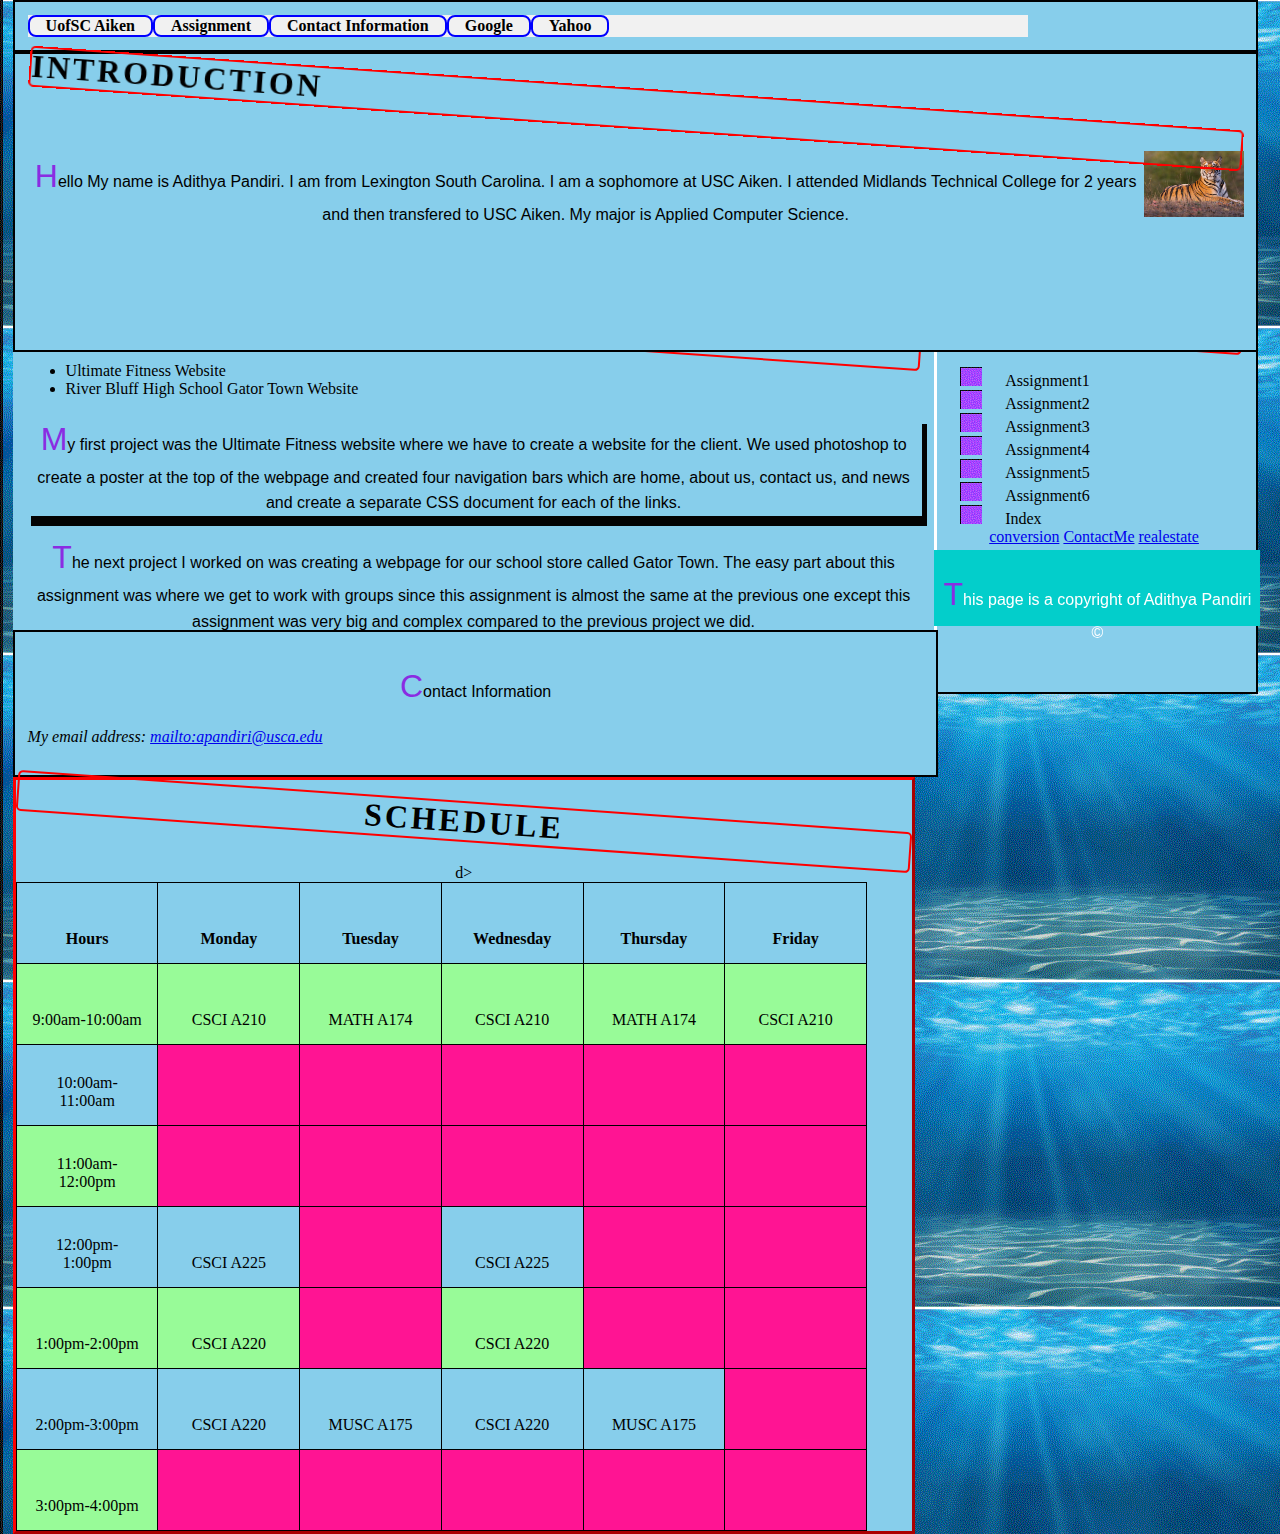
<file: index.html>
<!DOCTYPE html>
<html>
<head>
    <!--This is the title of my webpage!-->
    <title>CSCI 225 Homepage of Adithya Pandiri</title>
    <link rel="stylesheet" href="css/home.css ">
</head>
<!--In this style tag, we apply all the CSS attributes in each of the classes below so that they can be used in the div blocks-->
<body>

    <!--This is my first div block called navbar-->
    <div class="navbar">
        <ul>
            <li><a href="https://www.usca.edu/myusca/">UofSC Aiken</a></li>
            <li><a href="#assignment">Assignment</a></li>
            <li><a href="#contact">Contact Information</a></li>
            <li><a href="https://www.google.com/?safe=active&safe=active">Google</a></li>
            <li><a href="https://www.yahoo.com/">Yahoo</a></li>
        </ul> 
    </div>
    <!--This div block is an introduction about me including an image of my choice-->
    <div class="introduction">
        <h1 class="round">Introduction</h1>
        <p><img src="img/tiger.jpg" alt="Tiger"/>Hello My name is Adithya Pandiri. I am from Lexington South Carolina. I am a sophomore at USC Aiken. I attended Midlands Technical College for 2 years and then transfered to USC Aiken. My major is Applied Computer Science. </p>
    </div>

    <!--This div block called assignment includes all the information about my first assignment-->
    <div class="assignment">
        <h1 class="round" id="assignment">Assignment</h1>
        <ol>
            <li><a href="doc/Assignment1.pdf">Assignment1</a></li>
            <li><a href="doc/Assignment2.pdf">Assignment2</a></li>
            <li><a href="doc/Assignment3.pdf">Assignment3</a></li> 
            <li><a href="doc/Assignment4.pdf">Assignment4</a></li>
            <li><a href="doc/Assignment5.pdf">Assignment5</a></li>
            <li><a href="doc/Assignment6.pdf">Assignment6</a></li>
            <li><a href="./index.html">Index</a></li>
            <a href="conversion.html">conversion</a>
            <a href="ContactMe.html">ContactMe</a>
            <a href="realestate.html">realestate</a>
        </ol>
        
    </div>

    <!--This div block is called portfolio and I describe all of my previous projects which I used to do in HTML and CSS-->
    <div class="portfolio">
        <h1 class="round">Portfolio</h1>
        <ul>
            <li>Ultimate Fitness Website</li>
            <li>River Bluff High School Gator Town Website</li>
        </ul>
        <p class="boxshadow">My first project was the Ultimate Fitness website where we have to create a website for the client. We used photoshop to create a poster at the top of the webpage and created four navigation bars which are home, about us, contact us, and news and create a separate CSS document for each of the links. </p>
        <p>The next project I worked on was creating a webpage for our school store called Gator Town. The easy part about this assignment was where we get to work with groups since this assignment is almost the same at the previous one except this assignment was very big and complex compared to the previous project we did.</p>
    </div>

    <!--This section is the contact information section where you can be able to contact me anytime-->

    <div class="contact">

    <p id="contact">Contact Information

    <address>
        My email address: <a href="mailto:apandiri@usca.edu">mailto:apandiri@usca.edu</a>      
    </address>

    </p>

    </div>

    <!--This table represents my USCA schedule as of this Fall 2020 semester at USC Aiken-->

    <div class="myDiv">
        <h1 class="round">Schedule</h1>
      
          <table>
              <tr>
                  <th>Hours</th>
                  <th>Monday</th>
                  <th>Tuesday</th>
                  <th>Wednesday</th>
                  <th>Thursday</th>
                  <th>Friday</th>
              </tr>
              <tr>
                  <td>9:00am-10:00am</td>
                  <td class="t01">CSCI A210</td>
                  <td class="t03">MATH A174</td>
                  <td class="t01">CSCI A210</td>
                  <td class="t03">MATH A174</td>
                  <td class="t01">CSCI A210</td>
              </tr>
              <tr>
                  <td>10:00am-11:00am</td>
                  <td id="CELL"></td>
                  <td id="CELL"></td>
                  <td id="CELL"></td>d>
                  <td id="CELL"></td>
                  <td id="CELL"></td>
              </tr>
              <tr>
                  <td>11:00am-12:00pm</td>
                  <td id="CELL"></td>
                  <td id="CELL"></td>
                  <td id="CELL"></td>
                  <td id="CELL"></td>
                  <td id="CELL"></td>
              </tr>
              <tr>
                  <td>12:00pm-1:00pm</td>
                  <td class="t02">CSCI A225</td>
                  <td id="CELL"></td>
                  <td class="t02">CSCI A225</td>
                  <td id="CELL"></td>
                  <td id="CELL"></td>
              </tr>
              <tr>
                  <td>1:00pm-2:00pm</td>
                  <td class="t04">CSCI A220</td>
                  <td id="CELL"></td>
                  <td class="t04">CSCI A220</td>
                  <td id="CELL"></td>
                  <td id="CELL"></td>
              </tr>
              <tr>
                  <td>2:00pm-3:00pm</td>
                  <td class="t04">CSCI A220</td>
                  <td class="t05">MUSC A175</td>
                  <td class="t04">CSCI A220</td>
                  <td class="t05">MUSC A175</td>
                  <td id="CELL"></td>
              </tr>
              <tr>
                  <td>3:00pm-4:00pm</td>
                  <td id="CELL"></td>
                  <td id="CELL"></td>
                  <td id="CELL"></td>
                  <td id="CELL"></td>
                  <td id="CELL"></td>
              </tr>
          </table>
      </div>

    <!--In this footer, I had to write a copyright sentence and with that I had to include three editorial tags which I have not used previously-->
    <footer>
        <p>This page is a copyright of Adithya Pandiri &#169</p>
    </footer>

</body>
</html>
</file>
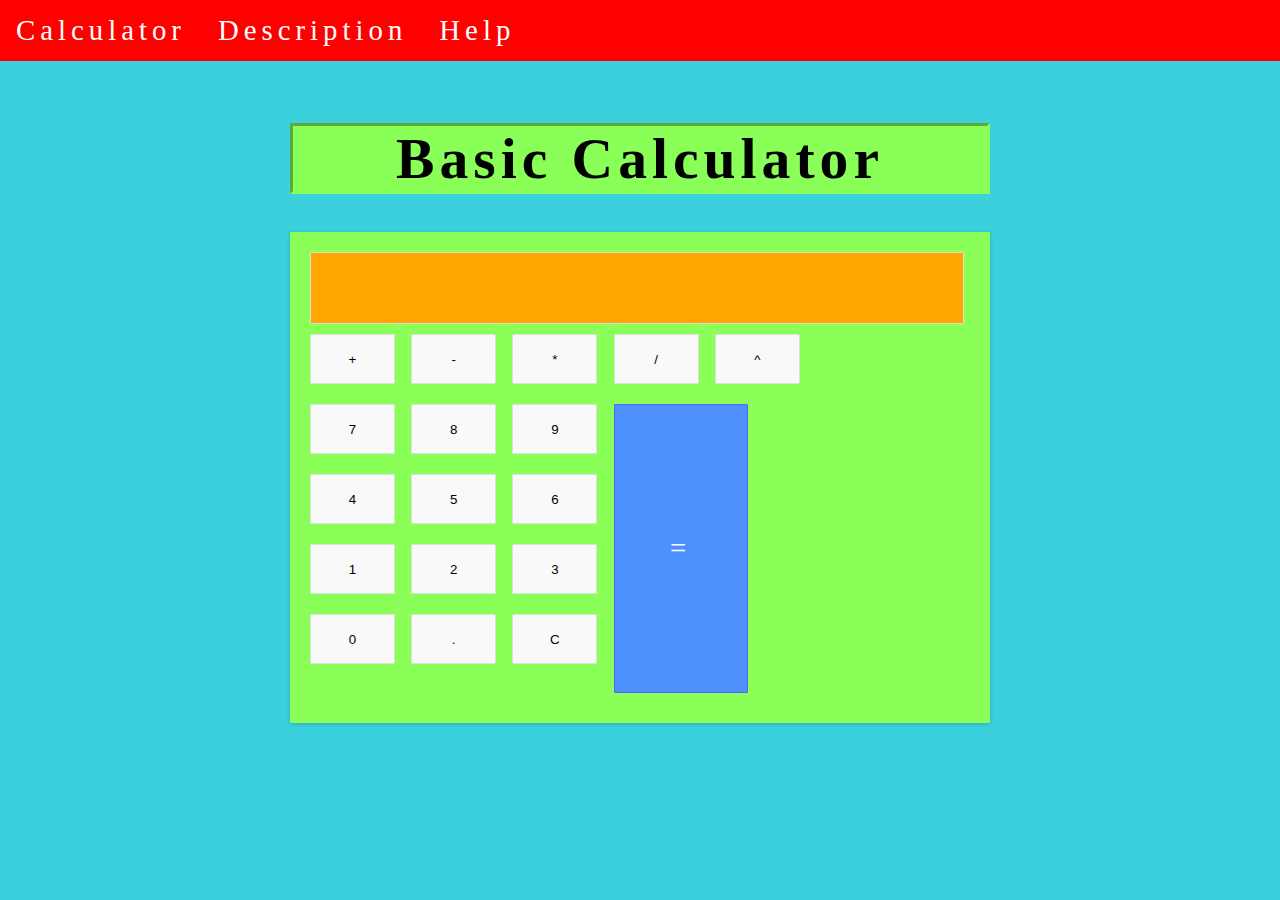
<file: Calculator.html>
<!DOCTYPE html>
<html>

    <head>
        <title>JavaScript Calculator</title>
        <link rel="stylesheet" href="css/project.css">
        <script src="https://code.jquery.com/jquery-3.5.1.js" integrity="sha256-QWo7LDvxbWT2tbbQ97B53yJnYU3WhH/C8ycbRAkjPDc=" crossorigin="anonymous"></script>

    </head>


    <body>
        ​​<ul>
            <li><a class="active" href="Calculator.html">Calculator</a></li>
            <li><a class="active" href="Description.html">Description</a></li>
            <li><a class="active" href="Help.html">Help</a></li>
        </ul>

        <h1><center>Basic Calculator</center></h1>

        <div class="calculator">
          <div class="input" id="input">
            <p id="displayNumber"></p>
          </div>
          <div class="buttons">
            <div class="operators">
              <button id="plus" class="button">+</button>
              <button id="minus" class="button">-</button>
              <button id="multiply" class="button">*</button>
              <button id="divide" class="button">/</button>
              <button id="power" class="button">^</button>
            </div>
            <div class="leftPanel">
              <div class="numbers">
                <button id="seven" class="button">7</button>
                <button id="eight" class="button">8</button>
                <button id="nine" class="button">9</button>
              </div>
              <div class="numbers">
                <button id="four" class="button">4</button>
                <button id="five" class="button">5</button>
                <button id="six" class="button">6</button>
              </div>
              <div class="numbers">
                <button id="one" class="button">1</button>
                <button id="two" class="button">2</button>
                <button id="three" class="button">3</button>
              </div>
              <div class="numbers">
                <button id="zero" class="button">0</button>
                <button id="decimal" class="button">.</button>
                <button id="clear" class="button">C</button>
              </div>
            </div>
            <div class="equal" id="result">=</div>
          </div>
        </div>
        <script src="Calculator.js"></script> 
    </body>
</html>
</file>
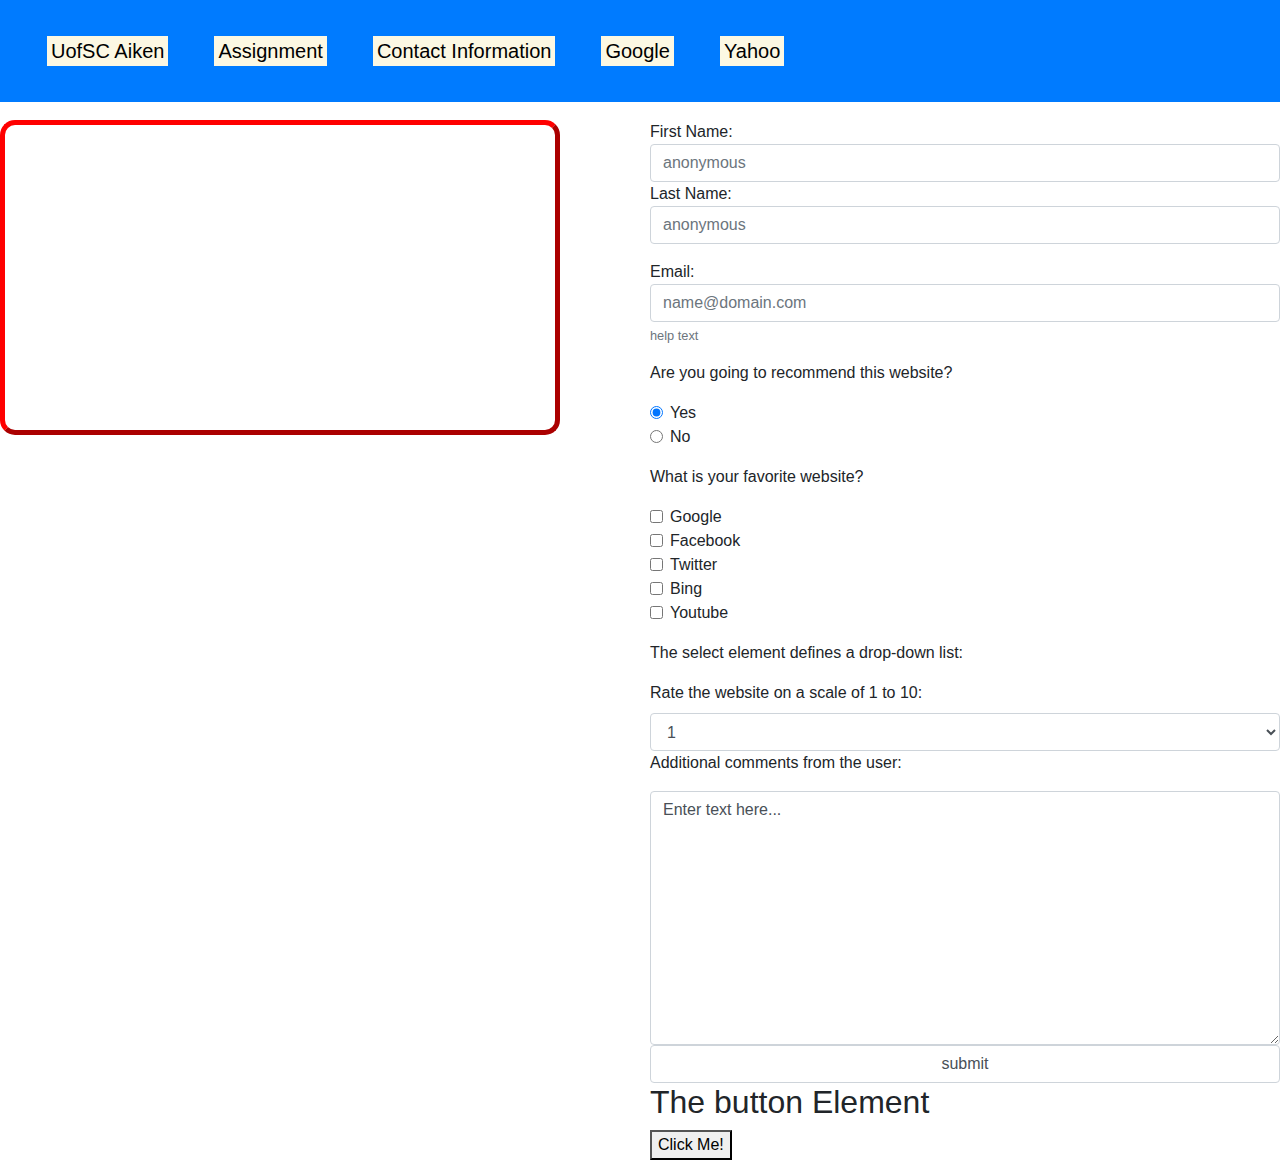
<file: ContactMe.html>
<!DOCTYPE html>
<html>
<head>
    <title>ContactMe</title>
    <link rel="stylesheet" href="https://stackpath.bootstrapcdn.com/bootstrap/4.3.1/css/bootstrap.min.css" integrity="sha384-ggOyR0iXCbMQv3Xipma34MD+dH/1fQ784/j6cY/iJTQUOhcWr7x9JvoRxT2MZw1T" crossorigin="anonymous">
    <style>
        ul {
            list-style-type: none;
            margin: 0;
            padding: 0;
            overflow: hidden;
            position: fixed;
            left: 0px;
            top: 0px;
        }
        li {
            float: left;
        }
        li a {
            display: block;
            padding: 15px;
            /* background-color: hsla(37, 90%, 51%, 1);  */
        }
        .myDiv {
            border: 5px outset hsla(360, 100%, 50%, 1.0);
            width: 560px;
            text-align: left;
            left: 564px;
            top: 86px;
            width: 674px;
        }
        iframe {
            border: 5px outset hsla(360, 100%, 50%, 1.0);
            top: 86px;
            border-radius: 15px;
        }
        .wrap {
            background-color: white;
            display: grid;
            grid-template-columns: repeat(2, 1fr);
            grid-gap: 20px;
            grid-auto-rows: minmax(100px, auto);
        }
        .nav {
            grid-column: 1/3;
            grid-row: 1/2;
        }
        .sidebar {
            grid-column: 1/2;
            grid-row: 2/3;
        }
        .main {
            grid-column: 2/3;
            grid-row: 2/3;
        }
    </style>
</head>

<body>
<div class = "wrap">
    <nav class="navbar navbar-expand-lg fixed-top navbar-light bg-primary">
        <ul class = "navbar navbar-dark bg-primary">
            <li class="navbar-brand" href="#"><a href="https://www.usca.edu/myusca/"><mark>UofSC Aiken</mark></a></li>
            <li class="navbar-brand" href="#"><a href="#assignment"><mark>Assignment</mark></a></li>
            <li class="navbar-brand" href="#"><a href="#contact"><mark>Contact Information</mark></a></li>
            <li class="navbar-brand" href="#"><a href="https://www.google.com/?safe=active&safe=active"><mark>Google</mark></a></li>
            <li class="navbar-brand" href="#"><a href="https://www.yahoo.com/"><mark>Yahoo</mark></a></li>
        </ul> 
    </nav>

    <!--Sidebar-->
    <sidebar>
     
        <p>
            <br><br><br><br><br>
          <iframe width="560" height="315" src="https://www.youtube.com/embed/9YffrCViTVk" frameborder="0" allow="accelerometer; autoplay; clipboard-write; encrypted-media; gyroscope; picture-in-picture" allowfullscreen></iframe>
        </p>
    </sidebar>

    <!--Main component-->
    <main>
        <br><br><br><br><br>
    <div class="form-group">

        <form></form>
        <p>
            First Name: <input class="form-control" type="textbox" placeholder="anonymous" name="fname" required />
            Last Name: <input class="form-control" type="textbox" placeholder="anonymous" name="lname" required />
        </p>

        <p>
            Email: <input class="form-control" type="email" placeholder="name@domain.com" name="mail" required />

            <small class="form-text text-muted">  help text </small>
        </p>

        <p>
            Are you going to recommend this website? <br>
            <div class="form-check">
            <input class="form-check-input" type="radio" name="ratingradio" value="Yes" checked>Yes
            <br>
            </div>
            <div class="form-check">
            <input class="form-check-input" type="radio" name="ratingradio" value="No">No
            <br>
          </div>

       </p> 

        <p>
            What is your favorite website? <br>

            <div class="form-check">
            <input class="form-check-input" type="checkbox" name="rating" value="Google"> Google
            <br>
            </div>
            <div class="form-check">
            <input class="form-check-input" type="checkbox" name="rating" value="Facebook"> Facebook
            <br>
            </div>
            <div class="form-check">
            <input class="form-check-input" type="checkbox" name="rating" value="Twitter"> Twitter
            <br>
            </div>
            <div class="form-check">
            <input class="form-check-input" type="checkbox" name="rating" value="Bing"> Bing
            <br>
            </div>
            <div class="form-check">
            <input class="form-check-input" type="checkbox" name="rating" value="Youtube"> Youtube
            <br>
            </div>
        </p>

        <p>The select element defines a drop-down list:</p>

            <label>Rate the website on a scale of 1 to 10:</label>
            <select class="form-control">
                <option value="one">1</option>
                <option value="two">2</option>
                <option value="three">3</option>
                <option value="four">4</option>
                <option value="five">5</option>
                <option value="six">6</option>
                <option value="seven">7</option>
                <option value="eight">8</option>
                <option value="nine">9</option>
                <option value="ten">10</option>
            </select>
        

        <p>Additional comments from the user:</p>

        <textarea class="form-control" rows="10" cols="70" name="comment" form="usrform">Enter text here...</textarea>
        
        <input class="form-control" type = "submit" value = "submit">

        <h2>The button Element</h2>

        <button type="button" name="button" onclick="alert('Hello World!')">Click Me!</button>
        
    </div>

    </main>

</div>

</body>

</html>
</file>
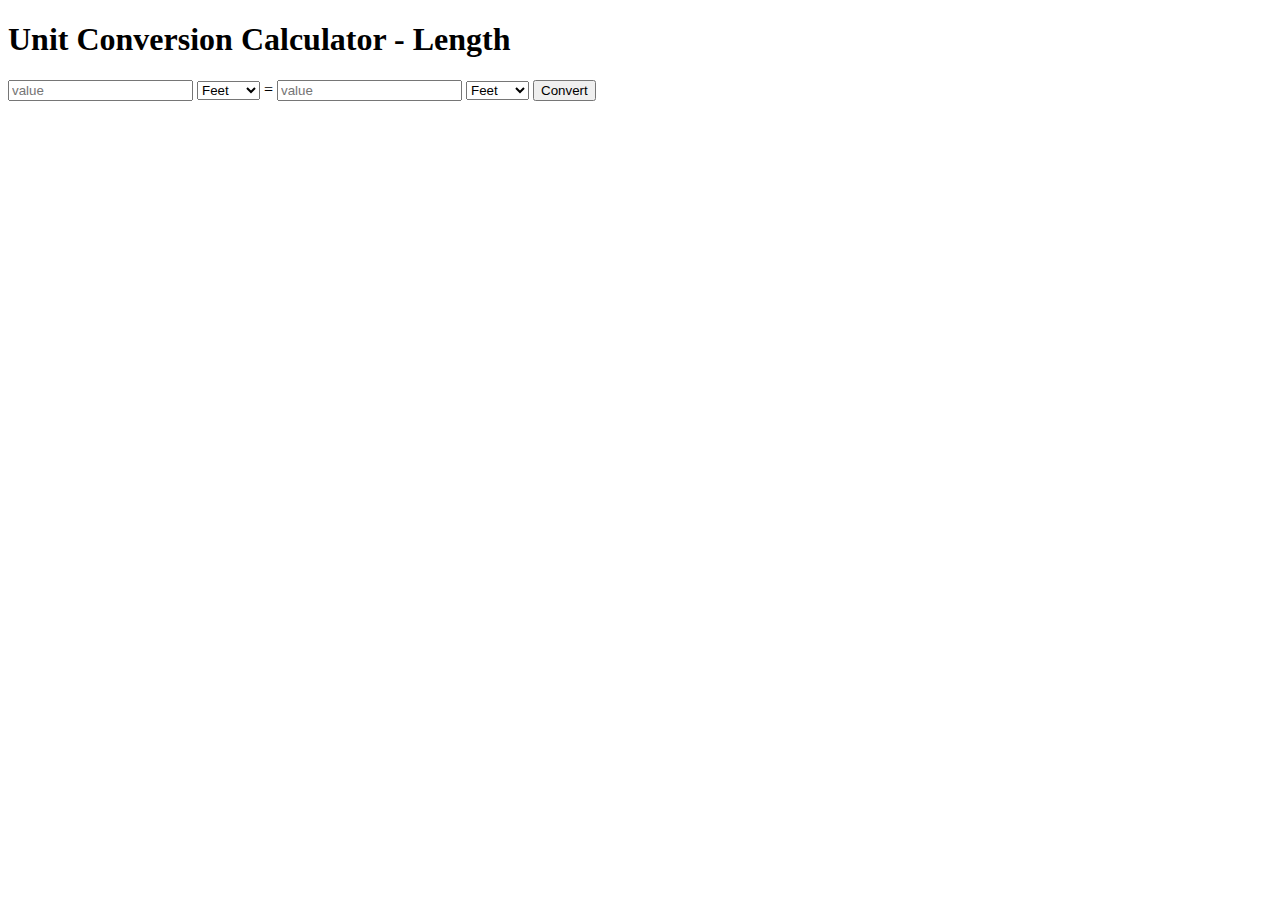
<file: conversion.html>
<!DOCTYPE html>
<html>
    <head>
        <!--The title of the webpage-->
        <title>Conversion</title>
    </head>

    <body>
        <h1>Unit Conversion Calculator - Length</h1>

        <form>

            <!--The input textbox-->
            <input class="form-control" id="from" type="textbox" placeholder="value" required />

            <!--The selection box with id="from"-->
            <select id="ddlFrom">
                <option>Feet</option>
                <option>Meters</option>
                <option>inches</option>
                <option>cm</option>
                <option>yards</option>
            </select>

            =

            <!--The input textbox-->
            <input class="form-control" id="to" type="textbox" placeholder="value" required />

            <!--The selection box with id="to"-->
            <select id="ddlTo">
                <option>Feet</option>
                <option>Meters</option>
                <option>inches</option>
                <option>cm</option>
                <option>yards</option>
            </select>

            <!--The button called convert-->
            <button type="button" name="button" id="convert" >Convert</button>

            <!--This is the script tag for javascript code-->
            <script type="text/javascript">
                document.getElementById('convert').addEventListener("click", DisplayMsg,false);
                function myFunction(p1, p2) {
                    return p1 * p2; 
                }
                
                function DisplayMsg(){ // The DisplayMsg() method
                    var FromValue = document.getElementById("from").value;
                    FromValue = parseFloat(FromValue);

                    var ddlFromValue = document.getElementById("ddlFrom").value;

                    var ddlToValue = document.getElementById("ddlTo").value;

                    var result;

                    if(ddlFromValue == "Feet"){
                        if(ddlToValue == "Meters"){
                            result = FromValue/3.281;
                        } else if (ddlToValue == "inches") {
                            result = FromValue * 12;
                        } else if (ddlToValue == "cm") {
                            result = FromValue * 30.48;
                        } else if (ddlToValue == "yards") {
                            result = FromValue / 3;
                        } else if (ddlToValue == "Feet") {
                            result = FromValue;
                        }
                        document.getElementById("to").value = result;
                    } 
                    else if (ddlFromValue == "Meters") {
                        if (ddlToValue == "Feet") {
                            result = FromValue * 3.281;
                        } else if (ddlToValue == "inches") {
                            result = FromValue * 39.3701;
                        } else if (ddlToValue == "cm") {
                            result = FromValue * 100;
                        } else if (ddlToValue == "yards") {
                            result = FromValue * 1.094;
                        } else if (ddlToValue == "Meters") {
                            result = FromValue;
                        }
                        document.getElementById("to").value = result;
                    }
                    else if (ddlFromValue == "inches") {
                        if (ddlToValue == "Feet") {
                            result = FromValue / 12;
                        } else if (ddlToValue == "Meters") {
                            result = FromValue / 39.37;
                        } else if (ddlToValue == "cm") {
                            result = FromValue * 2.54;
                        } else if (ddlToValue == "yards") {
                            result = FromValue / 36;
                        } else if (ddlToValue == "inches") {
                            result = FromValue;
                        }
                        document.getElementById("to").value = result;
                    }
                    else if (ddlFromValue == "cm") {
                        if (ddlToValue == "Feet") {
                            result = FromValue / 30.48;
                        } else if (ddlToValue == "Meters") {
                            result = FromValue / 100;
                        } else if (ddlToValue == "inches") {
                            result = FromValue / 2.54;
                        } else if (ddlToValue == "yards") {
                            result = FromValue / 91.44;
                        } else if (ddlToValue == "cm") {
                            result = FromValue;
                        }
                        document.getElementById("to").value = result;
                    }
                    else if (ddlFromValue == "yards") {
                        if (ddlToValue == "Feet") {
                            result = FromValue * 3;
                        } else if (ddlToValue == "Meters") {
                            result = FromValue / 1.094;
                        } else if (ddlToValue == "inches") {
                            result = FromValue * 36;
                        } else if (ddlToValue == "cm") {
                            result = FromValue * 91.44;
                        } else if (ddlToValue == "yards") {
                            result = FromValue;
                        }
                        document.getElementById("to").value = result;
                    }
                }

            </script>

        </form>

    </body>

</html>
</file>
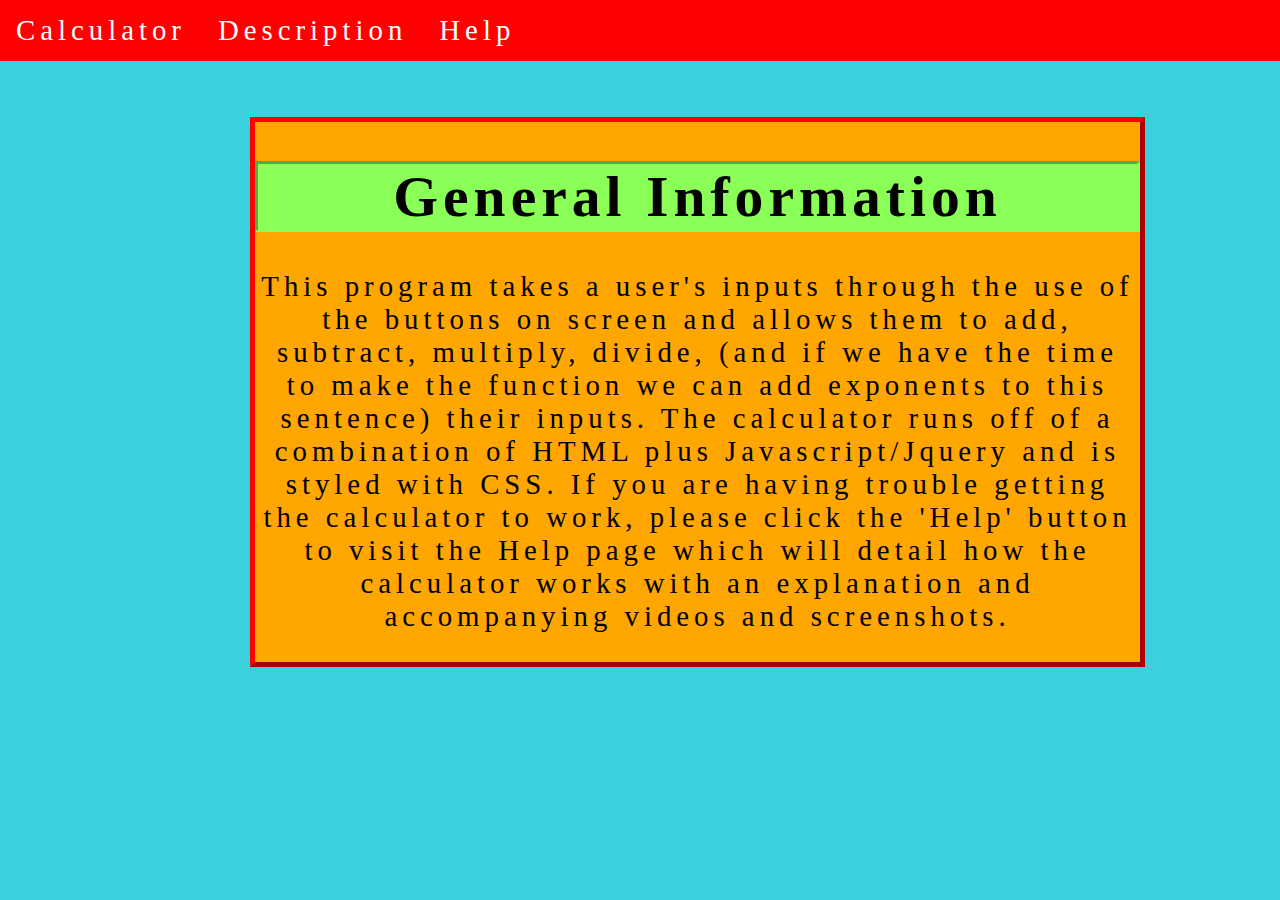
<file: Description.html>
<!DOCTYPE html>
<html>

    <head>
        <title>Description</title>
        <link rel="stylesheet" href="css/project.css">
    </head>

    <body>

        <ul>
            <li><a class="active" href="Calculator.html">Calculator</a></li>
            <li><a class="active" href="Description.html">Description</a></li>
            <li><a class="active" href="Help.html">Help</a></li>
        </ul>
        
        <div class="border">
            <h1><center>General Information</center></h1>
            <p style="font-size: 20px;"><center>
                This program takes a user's inputs through the use of the buttons on screen and allows them to add, 
                subtract, multiply, divide, (and if we have the time to make the function we can add exponents to this 
                sentence) their inputs. The calculator runs off of a combination of HTML plus Javascript/Jquery and is 
                styled with CSS. If you are having trouble getting the calculator to work, please click the 'Help' button 
                to visit the Help page which will detail how the calculator works with an explanation and accompanying 
                videos and screenshots.
            </center>
            </p>
        </div>

    </body>

</html>
</file>
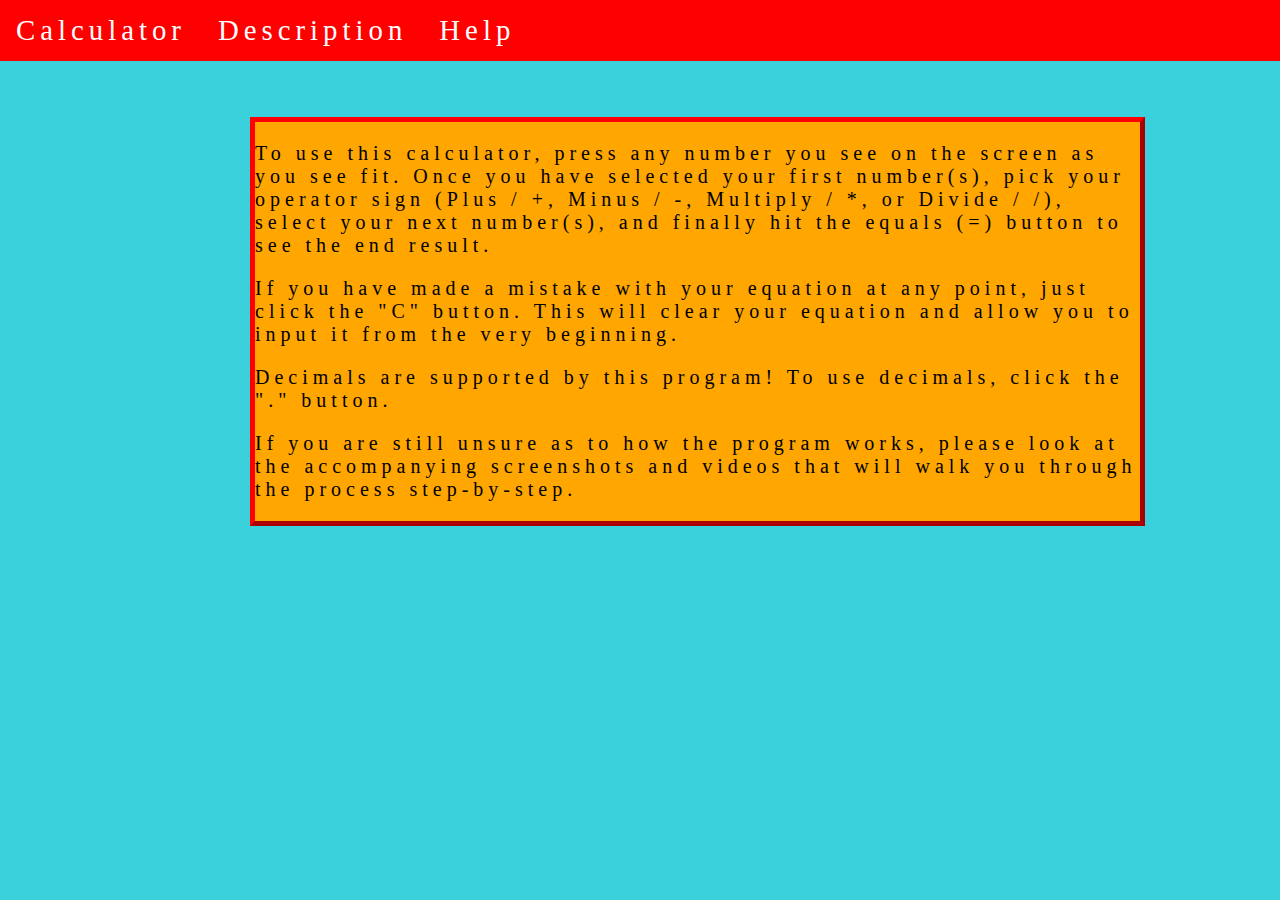
<file: Help.html>
<!DOCTYPE html>
<html>

    <head>
        <title>Help</title>
        <link rel="stylesheet" href="css/project.css">
    </head>

    <body>

        <ul>
            <li><a class="active" href="Calculator.html">Calculator</a></li>
            <li><a class="active" href="Description.html">Description</a></li>
            <li><a class="active" href="Help.html">Help</a></li>
        </ul>

        <div class="border">
            <p style="font-size: 20px;">To use this calculator, press any number you see on the screen as you see fit. Once you have selected your first number(s), pick your operator sign (Plus / +, Minus / -, Multiply / *, or Divide / /), select your next number(s), and finally hit the equals (=) button to see the end result.</p>
            <p style="font-size: 20px;">If you have made a mistake with your equation at any point, just click the "C" button. This will clear your equation and allow you to input it from the very beginning.</p>
            <p style="font-size: 20px;">Decimals are supported by this program! To use decimals, click the "." button.</p>
            <p style="font-size: 20px;">If you are still unsure as to how the program works, please look at the accompanying screenshots and videos that will walk you through the process step-by-step.</p>
        </div>

    </body>
    
</html>
</file>
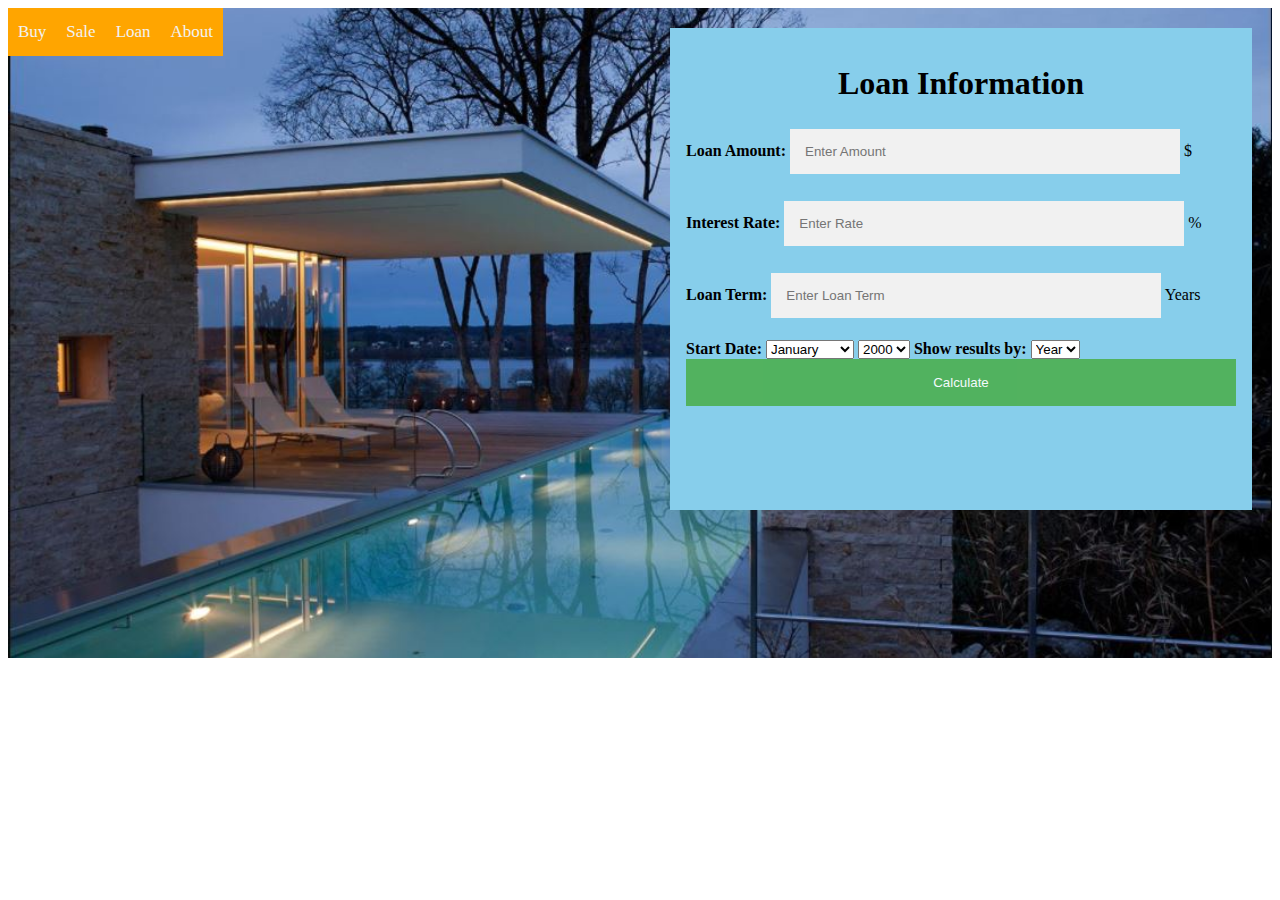
<file: realestate.html>
<!DOCTYPE html>
<html>
      <head>
        <title>RealEstate</title>
          <style>
            .bg-img {
              background-image: url("img/Estate.JPG");
              min-height: 650px; margin: 0px; background-position: center;
              background-repeat: no-repeat; background-size: cover;position: relative;
            }
            img { width: 100%; top: 80px; }
            .container { position: absolute; margin: 0px; width: auto; }
            .container1 {
              position: absolute;
              right: 0;
              margin: 20px;
              max-width: 550px;
              padding: 16px;
              background-color:skyblue;
              height: 450px;
            }
            .topnav { overflow: hidden; background-color: orange; }
            .topnav a {
                float: left;
                color: #f2f2f2;
                text-align: center;
                padding: 14px 10px;
                text-decoration: none;
                font-size: 17px;
            }
            .topnav a:hover { background-color: #ddd;color: yellow; }
            input[type=text], input[type=password] {
              width: 90%;
              padding: 15px;
              margin: 5px 0 22px 0;
              border: none;
              background: #f1f1f1;
            }
            input[type=text]:focus, input[type=password]:focus { background-color: #ddd; outline: none; }
            .btn {
              background-color: #4CAF50;
              color: white;
              padding: 16px 20px;
              border: none;
              cursor: pointer;
              width: 100%;
              opacity: 0.9;
            }
            .btn:hover { opacity: 1; }
            table, th, td {
              border: 1px solid black;
              background-color: rgb(91, 192, 91);
              border-collapse: collapse;
              width: 50%;
              height: 50px;
              vertical-align: bottom;
            }
        </style>
    </head>

    <body>

      <div class="bg-img">
        <div class="container">
          <div class="topnav">
            <a href="#buy">Buy</a>
            <a href="#sale">Sale</a>
            <a href="#loan">Loan</a>
            <a href="#about">About</a>
          </div>
        </div>

        <form class="container1">
          <h1><center>Loan Information</center></h1>
          
          <label for="LoanAmount"><b>Loan Amount:</b></label>
          <input type="text" placeholder="Enter Amount" style="width: 360px;" id="txtLoanAmount"> $
          
          <label for="InterestRate"><b>Interest Rate:</b></label>
          <input type="text" placeholder="Enter Rate" style="width: 370px;" id="txtInterestRate"> %

          <label for="LoanTerm"><b>Loan Term:</b></label>
          <input type="text" placeholder="Enter Loan Term" style="width: 360px;" id="txtLoanTerm"> Years

          <label for="StartDate"><b>Start Date:</b></label>
          <select id="ddlMonth">
            <option>January</option>
            <option>February</option>
            <option>March</option>
            <option>April</option>
            <option>May</option>
            <option>June</option>
            <option>July</option>
            <option>August</option>
            <option>September</option>
            <option>October</option>
            <option>November</option>
            <option>December</option>
          </select>
          <select id="ddlYear">
            <option>2000</option>
            <option>2001</option>
            <option>2002</option>
            <option>2003</option>
            <option>2004</option>
            <option>2005</option>
            <option>2006</option>
            <option>2007</option>
            <option>2008</option>
            <option>2009</option>
            <option>2010</option>
            <option>2011</option>
            <option>2012</option>
            <option>2013</option>
            <option>2014</option>
            <option>2015</option>
            <option>2016</option>
            <option>2017</option>
            <option>2018</option>
            <option>2019</option>
            <option>2020</option>
          </select>
          
          <label><b>Show results by:</b></label>
          <select>
            <option>Year</option>
          </select>

          <button type="button" class="btn" id="cal">Calculate</button>

        </form>

      </div>

      <div id="MonthlyPmt">

      </div>

      <div id="output">

      </div>

      <script type="text/javascript">
          document.getElementById('cal').addEventListener('click',LoanCalculator);
          function LoanCalculator() {
          
          var LoanAmount = document.getElementById("txtLoanAmount").value;
          
          var InterestRatePercentage = document.getElementById("txtInterestRate").value;
          
          var InterestRate = InterestRatePercentage/100;
          
          var LoanTerm = document.getElementById("txtLoanTerm").value;
          
          var numberofmonths = LoanTerm * 12; 
          
          var Year = document.getElementById("ddlYear").value;
          
          var Balance = LoanAmount;
          
          var MonthlyInterestRate = InterestRate/12;
          
          var InterestPaidPerMonth = Balance * MonthlyInterestRate;
          
          var MonthlyPayment = LoanAmount * MonthlyInterestRate/(1-Math.pow(1+MonthlyInterestRate, -numberofmonths));
          
          var Principal;

          var Balance;
          
          document.getElementById("MonthlyPmt").innerHTML = "MonthlyPayment = " + MonthlyPayment;  
          var result="<table>";
          result += "<tr> <th>Date</th> <th>Interest</th> <th>Principal</th> <th>Balance</th> </tr>";
          
            var i;
            for(i = 0; i < LoanTerm; i++) {
              var interestyear =0;
              var principalyear =0;
              for (j=0; j<12;j++){
                    InterestPaidPerMonth = Balance * MonthlyInterestRate;
                    Principal = MonthlyPayment - InterestPaidPerMonth; 
                    
                    Balance = Balance - Principal;
                    interestyear += InterestPaidPerMonth;
                    principalyear += Principal;
              }
              result += "<tr> <td>" + Year + "</td> <td>" + interestyear.toFixed(2) + "</td> <td>" + principalyear.toFixed(2) + "</td> <td>" + Balance.toFixed(2) + "</td> </tr>";

              Year++;
            }

            result += "</table>";

            document.getElementById("output").innerHTML = result;     
            
        }

      </script>

    </body>
    
</html>
</file>
<file: css/home.css>
.navbar {
    border: 2px solid black;
    background-color: skyblue; 
    width:95%;
    padding: 1%;
    position: fixed;
    top: 0px;
    left: 1%;
    z-index: 3;
}
.introduction {
    border: 2px solid black;
    background-color: skyblue;
    width: 95%;
    padding: 1%;
    position: fixed;
    top: 52px;
    left: 1%;
    height: 30%;
    z-index: 3;
}
.assignment {
    border: 2px solid black;
    background-color: skyblue;
    width: 23%;
    padding: 1%;
    position: absolute;
    top: 268px;
    left: 73%;
    height: 44%;
}
.portfolio {
    border-right: 3px solid #fff;
    border-bottom: 3px solid #fff;
    background-color: skyblue;
    width: 70%;
    padding: 1%;
    position: absolute;
    top: 265px;
    left: 1%;
}
.boxshadow {
    box-shadow: 5px 10px hsl(0, 0%, 1%);
}
p::first-letter {
    font-size: 200%;
    color: hsl(271, 76%, 53%);
}
.contact {
    border: 2px solid black;
    background-color: skyblue;
    width: 70%;
    padding: 1%;
    position: absolute;
    top: 630px;
    left: 1%;
}
 table, th, td {
    border: 1px solid black;
    border-collapse: collapse;
    width: 95%;
    height: 50px;
    vertical-align: bottom;
}
th, td {
    padding: 15px;
    width: 13%;
}
tr:nth-child(2) {
    background-color: hsla(120, 93%, 79%);
}
tr:nth-child(4) {
    background-color: hsla(120, 93%, 79%);
}
tr:nth-child(6) {
    background-color: hsla(120, 93%, 79%);
}
tr:nth-child(8) {
    background-color: hsla(120, 93%, 79%);
}
table td#CELL {
    background-color: deeppink;
}
footer {
    text-align: center;
    padding: 3px;
    background-color: hsl(179, 97%, 41%);
    color: white;
    position: fixed;
    top: 550px;
    left: 73%;
    width: 25%;
    height: 70px;
}
img {
    float: right; 
    width: 100px;
} 
.navbar ul {
    list-style-type: none;
    margin: 0;
    padding: 0;
    width: 1000px;
    overflow: hidden;
    background-color: #f1f1f1;
}
.assignment ol{
    list-style-image: url('../img/sqpurple.GIF');
}
.navbar li{
    float: left;
}
.navbar li {
    color: rgb(204, 97, 154);
    font-weight: 900;
    border: 2px solid blue;
    border-radius: 8px;
}
li a {
    color: #000;
    padding: 8px 16px;
    text-decoration: none;
}
li a:hover {
    background-color: #555;
    color: white;
    color: deeppink;
    font-weight: 900;
}
p {
    font-family: 'Arial';
    font-style: normal;
    font-weight: 400;
    src: 
    url(https://fonts.gstatic.com/s/tangerine/v9/lurY6Y5j_oScZZow4VOxCZZM.woff2)
    format('woff2');
    line-height: 1.6;
    text-align: center;
}
h1.round {
    text-transform: uppercase;
    letter-spacing: 3px;
    border: 2px solid red;
    border-radius: 5px;
    transform: rotate(4deg);
    transition: width 2s;
}
h1:hover {
    width: 300px;
}
body{
    background-image: url("../img/ocean.GIF");
}
.myDiv {
    border: 3px outset red;
    background-color: skyblue;
    text-align: center;
    width: 70%;
    position: absolute;
    top: 777px;
    left: 1%;
}
</file>
<file: css/project.css>
body {
  background-color: hsla(184, 100%, 41%, 0.77);
}

h1 {
  border-style: inset;
  border-color: hsl(102, 100%, 67%);
  background-color: hsl(102, 100%, 67%);
}

ul {
    list-style-type: none;
    margin: 0;
    padding: 0;
    overflow: hidden;
    background-color: hsl(0, 100%, 50%);
    width: 100%;
    position: fixed;
    top: 0px;
    left: 0%;
    z-index: 3;
  }
  
  li {
    float: left;
  }
  
  li a {
    display: block;
    color: hsl(0, 0%, 100%);
    text-align: center;
    padding: 14px 16px;
    text-decoration: none;
  }
  
  .border {
    border: 5px outset hsl(0, 100%, 50%);
    position: fixed;
    top: 13%;
    left: 250px;
    width: 885px; 
    background-color: hsl(39, 100%, 50%);
  }

  li a:hover:not(.active) {
    background-color:  hsl(0, 100%, 50%);
  }
  
  .active {
    background-color: hsl(0, 100%, 50%);
  }

  body {
    width: 700px;
    margin: 4% auto;
    font-family: "Times New Roman", Times, serif; 
    letter-spacing: 5px;
    font-size: 1.8rem;
    -moz-user-select: none;
    -webkit-user-select: none;
    -ms-user-select: none;
  }
  
  .calculator {
    padding: 20px;
    -webkit-box-shadow: 0px 1px 4px 0px rgba(0, 0, 0, 0.2);
    box-shadow: 0px 1px 4px 0px rgba(0, 0, 0, 0.2);
    border-radius: 1px;
    background-color: hsl(102, 100%, 67%);
  }
  
  .input {
    background-color: hsl(39, 100%, 50%);
    border: 1px solid #ddd;
    border-radius: 1px;
    height: 60px;
    padding-right: 15px;
    padding-top: 10px;
    text-align: right;
    margin-right: 6px;
    font-size: 2.5rem;
    overflow-x: auto;
    transition: all .2s ease-in-out;
  }
  p#displayNumber{
    margin: 0;
    padding: 0;
    border: 0;
  }
  
  .input:hover {
    border: 1px solid #bbb;
    -webkit-box-shadow: inset 0px 1px 4px 0px rgba(0, 0, 0, 0.2);
    box-shadow: inset 0px 1px 4px 0px rgba(0, 0, 0, 0.2);
  }
  
  .button {
    display: inline-block;
    border: 1px solid #ddd;
    border-radius: 1px;
    width: 85px;
    height: 50px;
    text-align: center;
    padding: 10px;
    margin: 10px 4px 10px 0;
    cursor: pointer;
    background-color: #f9f9f9;
    transition: border-color .2s ease-in-out, background-color .2s, box-shadow .2s;
  }
  
  .operators div {
    display: inline-block;
    border: 1px solid #bbb;
    border-radius: 1px;
    width: 80px;
    text-align: center;
    padding: 10px;
    margin: 20px 4px 10px 0;
    cursor: pointer;
    background-color: #ddd;
    transition: border-color .2s ease-in-out, background-color .2s, box-shadow .2s;
  }
  
  .operators div:hover {
    background-color: #ddd;
    -webkit-box-shadow: 0px 1px 4px 0px rgba(0, 0, 0, 0.2);
    box-shadow: 0px 1px 4px 0px rgba(0, 0, 0, 0.2);
    border-color: #aaa;
  }
  
  .operators div:active {
    font-weight: bold;
  }
  
  .leftPanel {
    display: inline-block;
  }
  
  .numbers div {
    display: inline-block;
    border: 1px solid #ddd;
    border-radius: 1px;
    width: 80px;
    text-align: center;
    padding: 10px;
    margin: 10px 4px 10px 0;
    cursor: pointer;
    background-color: #f9f9f9;
    transition: border-color .2s ease-in-out, background-color .2s, box-shadow .2s;
  }
  
  .numbers div:hover {
    background-color: #f1f1f1;
    -webkit-box-shadow: 0px 1px 4px 0px rgba(0, 0, 0, 0.2);
    box-shadow: 0px 1px 4px 0px rgba(0, 0, 0, 0.2);
    border-color: #bbb;
  }
  
  .numbers div:active {
    font-weight: bold;
  }
  
  div.equal {
    display: inline-block;
    border: 1px solid hsl(236, 100%, 67%);
    border-radius: 1px;
    width: 17%;
    text-align: center;
    padding: 127px 10px;
    margin: 10px 6px 10px 0;
    vertical-align: top;
    cursor: pointer;
    color: #FFF;
    background-color: #4d90fe;
    transition: all .2s ease-in-out;
  }
  
  div.equal:hover {
    background-color: #307CF9;
    -webkit-box-shadow: 0px 1px 4px 0px rgba(0, 0, 0, 0.2);
    box-shadow: 0px 1px 4px 0px rgba(0, 0, 0, 0.2);
    border-color: #1857BB;
  }
  
  div.equal:active {
    font-weight: bold;
  }
  
  .seven{
    width: 80px;
  }
</file>
